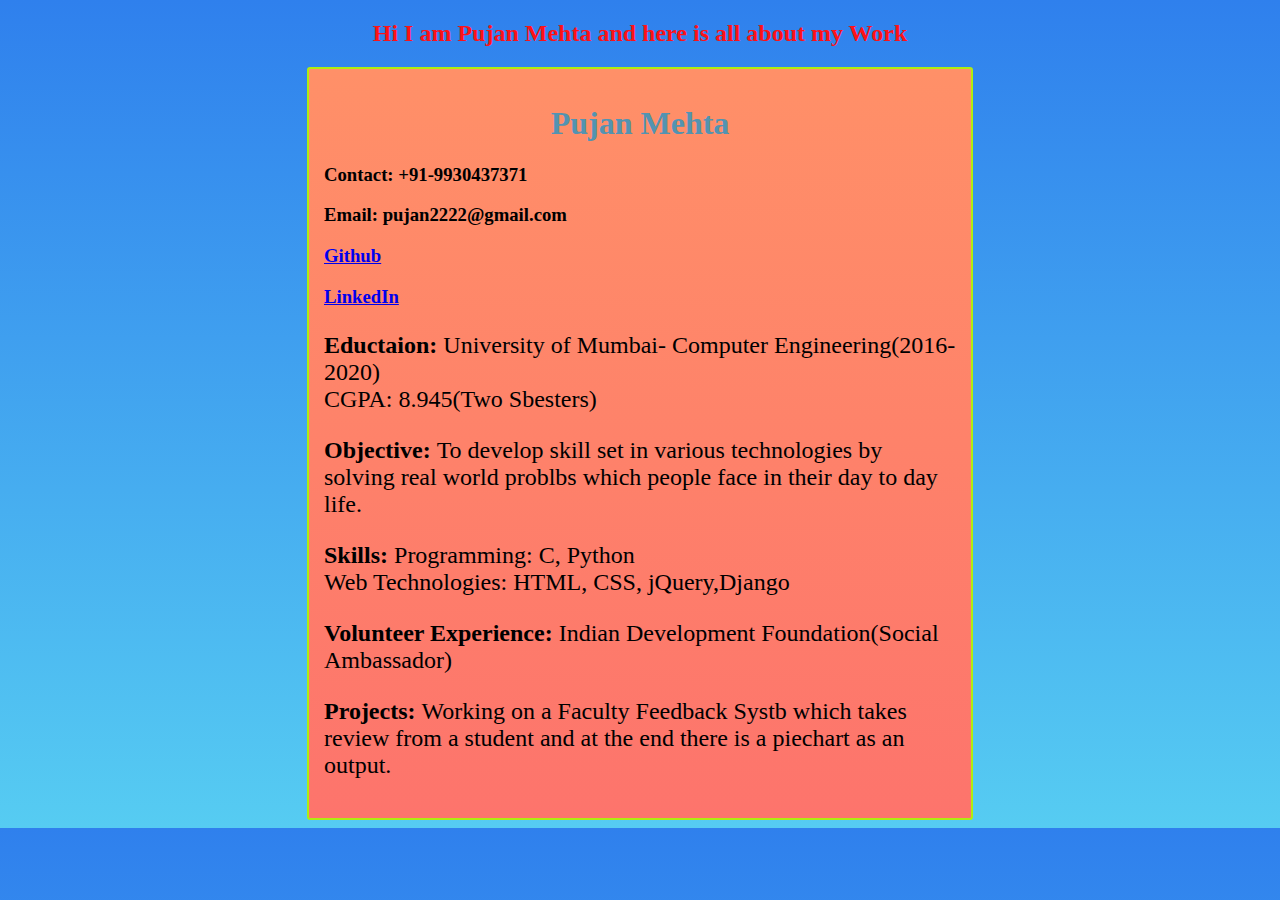
<file: pujan_mehta/index.html>
<!DOCTYPE html>
<html>
<head>
	<title>Pujan Mehta</title>
	<link rel="stylesheet" type="text/css" href="style.css">
    <link rel="stylesheet" type="text/css" href="https://cdn.typenugget.com/UVhJRkJIQ1?nug=FCUVZER1lA" />
</head>
<body>
	<h2>Hi I am Pujan Mehta and here is all about my Work</h2>
	<div class="container">
		<h1>Pujan Mehta</h1>
		<h3><b>Contact: </b>+91-9930437371</h3>
		<h3><b>Email: </b>pujan2222@gmail.com</h3>
		<h3><a href="https://github.com/pujanm">Github</a></h3>
		<h3><a href="https://www.linkedin.com/in/pujanm/">LinkedIn</a></h3>
		<p><b>Eductaion: </b>University of Mumbai- Computer Engineering(2016-2020)<br>CGPA: 8.945(Two Sbesters)</p>
		<p><b>Objective: </b> To develop skill set in various technologies by solving real world problbs which people face in their day to day life.</p>
		<p><b>Skills: </b>  Programming: C, Python <br>
							   Web Technologies: HTML, CSS, jQuery,Django</p>
        <p><b>Volunteer Experience: </b>  Indian Development Foundation(Social Ambassador)</p>
        <p><b>Projects: </b> Working on a Faculty Feedback Systb which takes review from a student and at the end there is a piechart as an output.	</p>
		</div>
</body>
</html>
</file>
<file: pujan_mehta/style.css>
h2 {
  text-align: center;
  color: #fd1217;
}
body {
    background: #56CCF2;  /* fallback for old browsers */
background: -webkit-linear-gradient(to bottom, #2F80ED, #56CCF2);  /* Chrome 10-25, Safari 5.1-6 */
background: linear-gradient(to bottom, #2F80ED, #56CCF2); /* W3C, IE 10+/ Edge, Firefox 16+, Chrome 26+, Opera 12+, Safari 7+ */

}
.container {
    width: 50%;
    margin: 0 auto;
    padding: 15px 15px;
    border : solid 2.5px #afed10;
    border-radius: 3px 3px;
    box-shadow: ;
    background: #fd746c;  /* fallback for old browsers */
    background: -webkit-linear-gradient(to bottom, #ff9068, #fd746c);  /* Chrome 10-25, Safari 5.1-6 */
    background: linear-gradient(to bottom, #ff9068, #fd746c); /* W3C, IE 10+/ Edge, Firefox 16+, Chrome 26+, Opera 12+, Safari 7+ */

}
.container h1 {
    text-align: center;
    color: #5393b1;
}
p{
    font-size: 24px;
}
</file>
